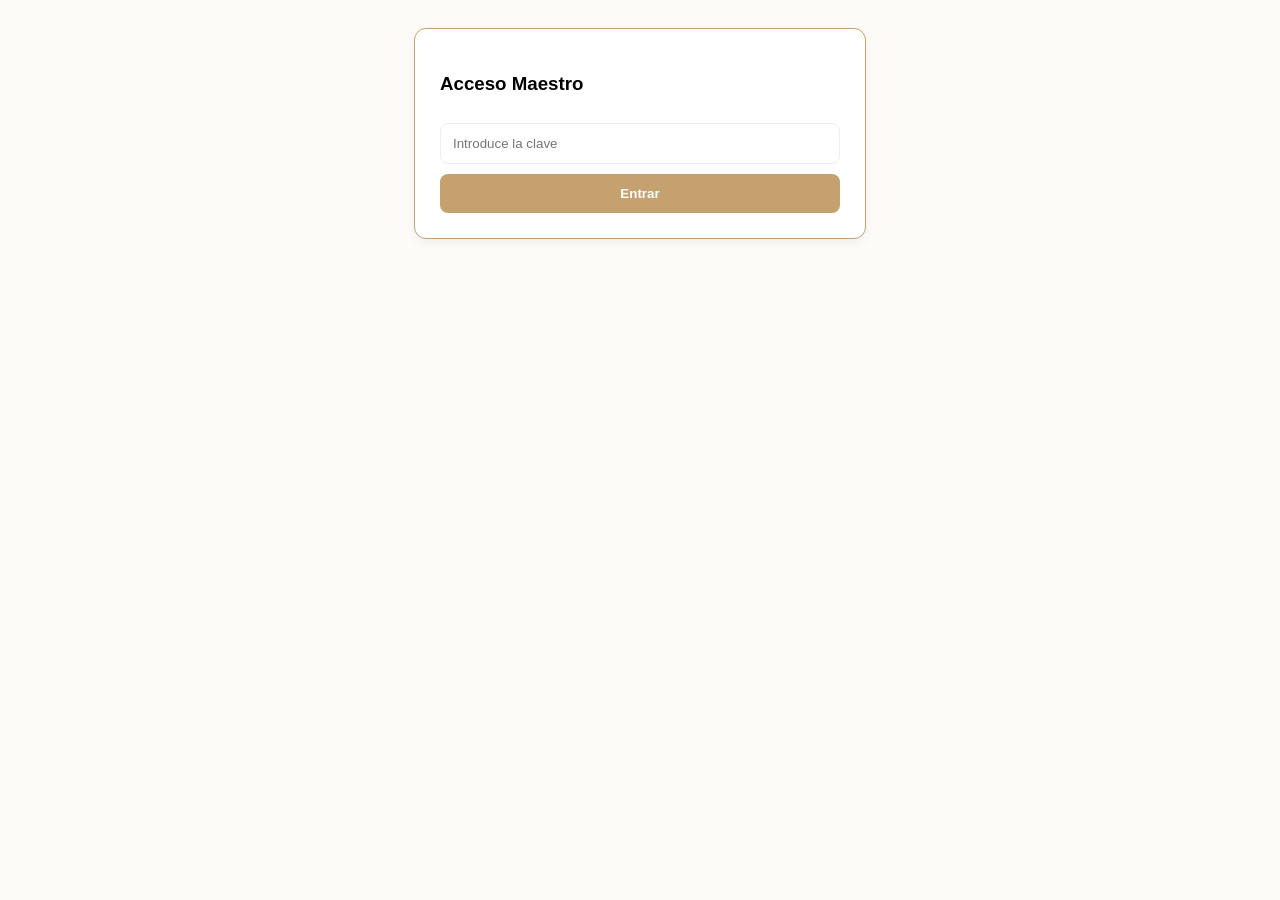
<file: Admin.html>
<!DOCTYPE html>
<html lang="es">
<head>
    <meta charset="UTF-8">
    <meta name="viewport" content="width=device-width, initial-scale=1.0">
    <title>Panel Admin</title>
    <style>
        body { font-family: 'Poppins', sans-serif; background: #FDFBF7; display: flex; flex-direction: column; align-items: center; padding: 20px; }
        .box { background: white; padding: 25px; border-radius: 12px; border: 1px solid #C5A16F; width: 100%; max-width: 400px; box-shadow: 0 4px 10px rgba(0,0,0,0.05); }
        input, textarea, button { width: 100%; padding: 12px; margin-top: 10px; border-radius: 8px; border: 1px solid #eee; outline: none; box-sizing: border-box; }
        button { background: #C5A16F; color: white; font-weight: bold; border: none; cursor: pointer; }
        #history { margin-top: 20px; width: 100%; max-width: 400px; background: white; border-radius: 10px; border: 1px solid #eee; height: 350px; overflow-y: auto; padding: 10px; box-sizing: border-box; }
        .msg { padding: 10px; border-bottom: 1px solid #f5f5f5; font-size: 0.85rem; }
        .msg b { color: #C5A16F; }
    </style>
</head>
<body>

    <div id="login-section" class="box">
        <h3>Acceso Maestro</h3>
        <input type="password" id="admin-key" placeholder="Introduce la clave">
        <button onclick="acceder()">Entrar</button>
    </div>

    <div id="panel-section" style="display:none; width: 100%; max-width: 400px;">
        <div class="box">
            <h3>Responder a Valentina</h3>
            <textarea id="admin-msg" placeholder="Escribe tu mensaje..."></textarea>
            <button onclick="enviar()">Enviar Mensaje</button>
            <p id="status" style="font-size: 0.7rem; text-align: center; margin-top: 5px;"></p>
        </div>
        <div id="history">Cargando chat...</div>
    </div>

    <script>
        const URL_SCRIPT = "https://script.google.com/macros/s/AKfycbxK54TleimC6pNwW5qugAnym4qWNhOHitSU0TPda_9pG7PN7F1d5h_QNbb3X3HteV57/exec"; 
        // Clave "87654321" en Base64
        const TOKEN = "ODc2NTQzMjE=";

        function acceder() {
            const input = document.getElementById('admin-key').value;
            if(btoa(input) === TOKEN) {
                document.getElementById('login-section').style.display = 'none';
                document.getElementById('panel-section').style.display = 'block';
                cargar();
                setInterval(cargar, 3000);
            } else { alert("Clave incorrecta"); }
        }

        async function enviar() {
            const m = document.getElementById('admin-msg').value;
            if(!m.trim()) return;
            document.getElementById('status').innerText = "Enviando...";
            await fetch(URL_SCRIPT, { method: 'POST', mode: 'no-cors', body: JSON.stringify({ remitente: "Admin", mensaje: m }) });
            document.getElementById('admin-msg').value = "";
            document.getElementById('status').innerText = "Enviado.";
            cargar();
        }

        async function cargar() {
            try {
                const res = await fetch(URL_SCRIPT);
                const datos = await res.json();
                let h = "";
                for(let i = datos.length-1; i > 0; i--) {
                    h += `<div class="msg"><b>${datos[i][0]}:</b> ${datos[i][1]}</div>`;
                }
                document.getElementById('history').innerHTML = h;
            } catch(e) {}
        }
    </script>
</body>
</html>
</file>
